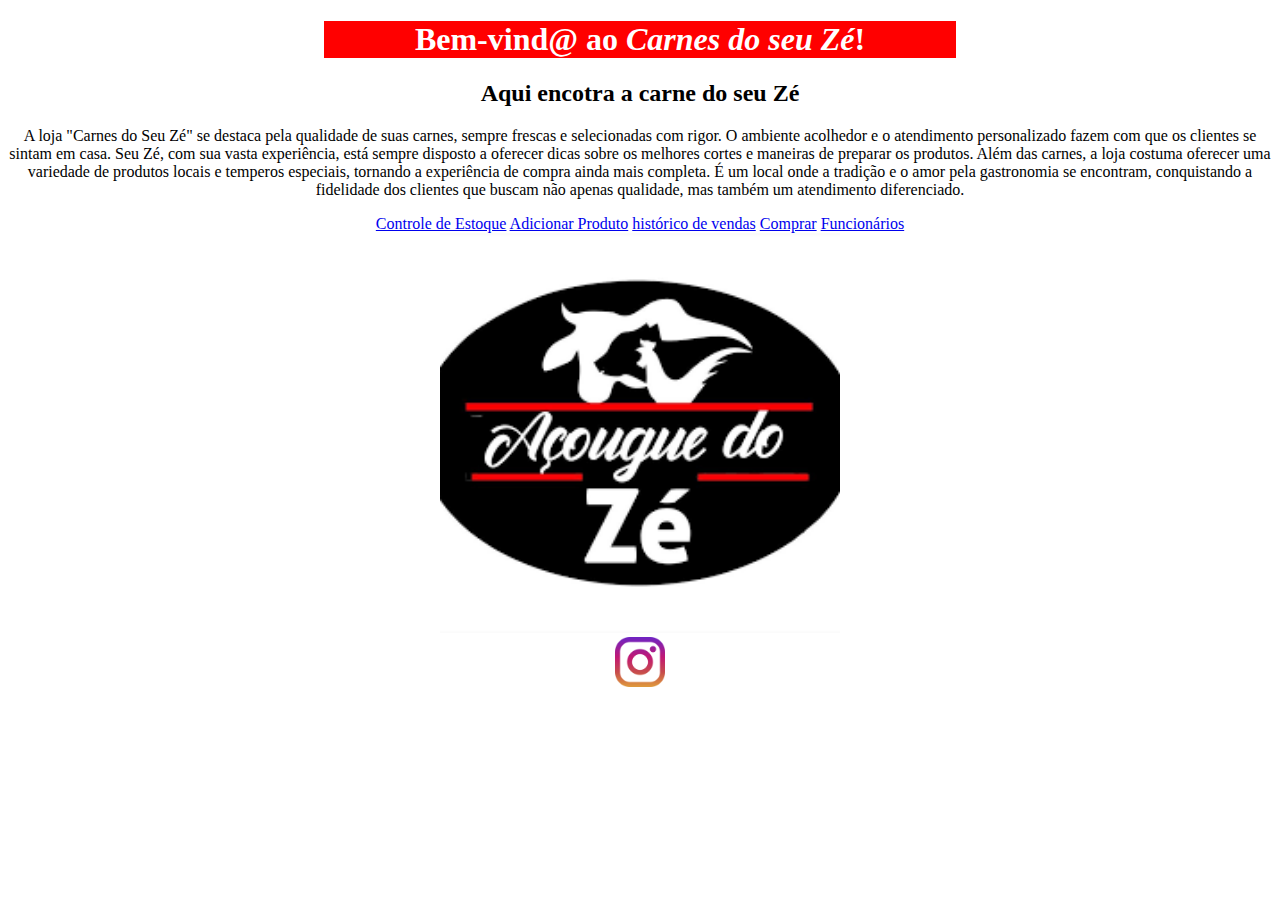
<file: index.html>
<!DOCTYPE html>
<html lang="pt-br">
<head>
    <meta charset="UTF-8">
    <meta name="viewport" content="width=device-width, initial-scale=1.0">
    <meta http-equiv="X-UA-Compatible" content="ie=edge">
    <title>Nome da Loja</title>
    <link rel="stylesheet" href="style.css">
</head>
<body>

    <div>
        <center>
        <header>
        <h1 id="Loja">Bem-vind@ ao <em>Carnes do seu Zé</em>!</h1>
        <h2>Aqui encotra a carne do seu Zé</h2>
        </header>
        
        <div>
            <p> A loja "Carnes do Seu Zé" se destaca pela qualidade de suas carnes, sempre frescas e selecionadas com rigor.
                 O ambiente acolhedor e o atendimento personalizado fazem com que os clientes se sintam em casa. Seu Zé, com sua vasta experiência, está sempre disposto a oferecer dicas sobre os melhores cortes e maneiras de preparar os produtos.

                Além das carnes, a loja costuma oferecer uma variedade de produtos locais e temperos especiais, tornando a experiência de compra ainda mais completa.
                 É um local onde a tradição e o amor pela gastronomia se encontram, conquistando a fidelidade dos clientes que buscam não apenas qualidade, mas também um atendimento diferenciado.</p>
        </div>

        <div id="func">

            <a href="ctrl-estoque.html">Controle de Estoque</a>
            <a href="add-produto.html">Adicionar Produto</a>
            <a href="histVendas.html">histórico de vendas</a>
            <a href="vendas.html">Comprar</a>
            <a href="funcionarios.html">Funcionários</a>
        </div>
    

    <td><img src="./Fotos/download (1).png" alt="Nossa logo" width="400px"/></td>


    <footer> 
        <a href="https://www.instagram.com/holgado_caio/" id="Insta"> <img src="Fotos/instagram.png" width="50"/> </a>
    </footer>

        </center>
    </div>
</body>
</html>
</file>
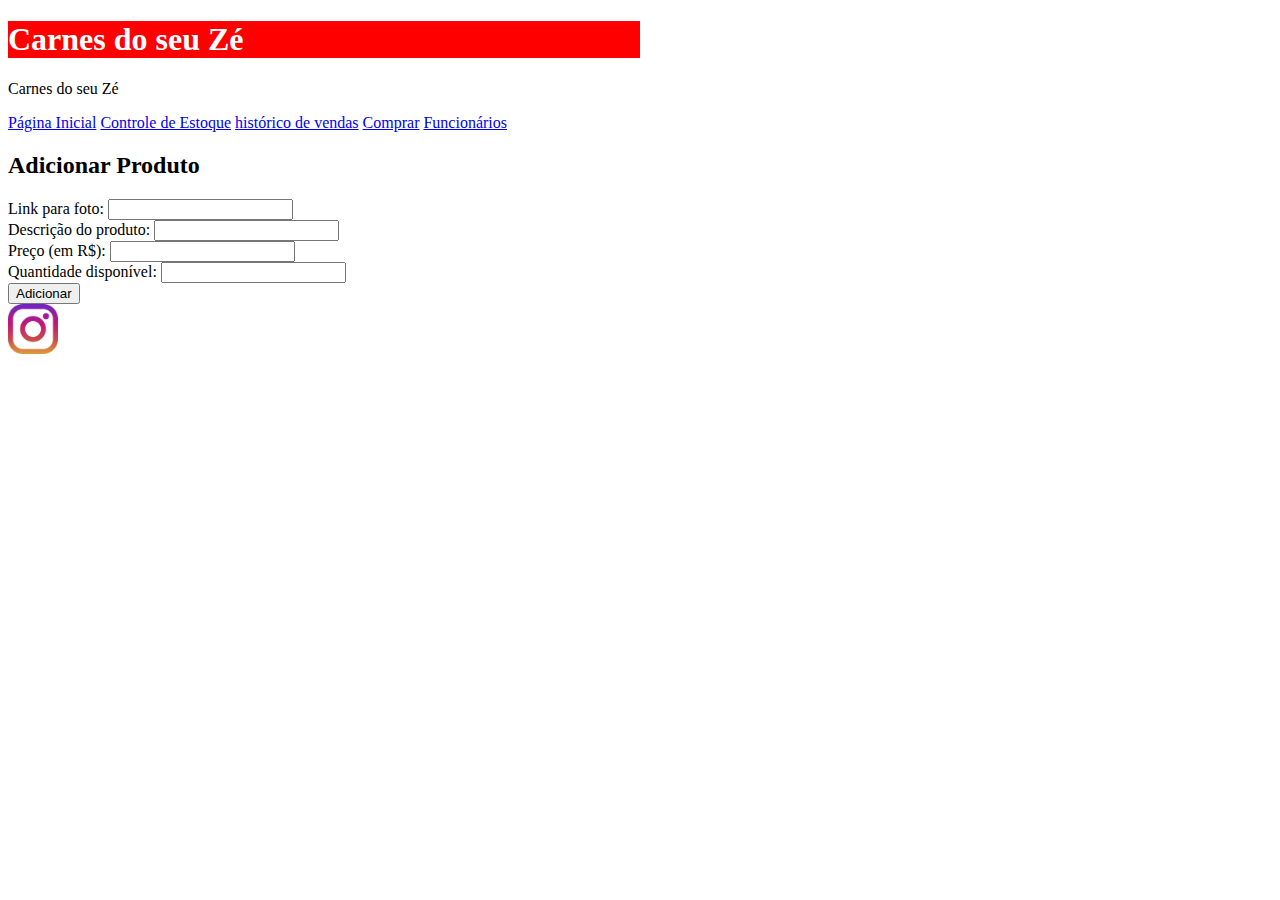
<file: add-produto.html>
<!DOCTYPE html>
<html lang="en">
<head>
    <meta charset="UTF-8">
    <meta name="viewport" content="width=device-width, initial-scale=1.0">
    <meta http-equiv="X-UA-Compatible" content="ie=edge">
    <title>Adicionar Produto</title>
    <link rel="stylesheet" href="style.css">
</head>
<body>
    <header>
        <h1 id="Loja">Carnes do seu Zé</h1>
    </header>
        <p>Carnes do seu Zé </p>
    </div>
    
    <div id="func">
        <a href="index.html">Página Inicial</a>
        <a href="ctrl-estoque.html">Controle de Estoque</a>
        <a href="histVendas.html">histórico de vendas</a>
        <a href="vendas.html">Comprar</a>
        <a href="funcionarios.html">Funcionários</a>
    </div>


    
    <h2>Adicionar Produto</h2>
    <form action="">
        <div>
            <label for="link-foto">Link para foto: </label>
            <input type="url" id="link-foto" name="link-foto">
        </div>
        
        <div>
            <label for="descricao">Descrição do produto: </label>
          
            <input type="text" id="descricao" name="descrição">
        </div>
        
        <div>
            <label for="preco">Preço (em R$): </label>
      
            <input type="number" id="preco" name="preço">
        </div>
        
        <div>
          
            <label>Quantidade disponível: </label>
            <input>
        </div>

        <div class="form-add">
            
            <button type="submit">Adicionar</button>
        </div>

        </center>
    </div>
    </form>

    <footer> 
        <a href="https://www.instagram.com/holgado_caio/" id="Insta"> <img src="Fotos/instagram.png" width="50"/> </a>
    </footer>
</body>
</html>
</file>
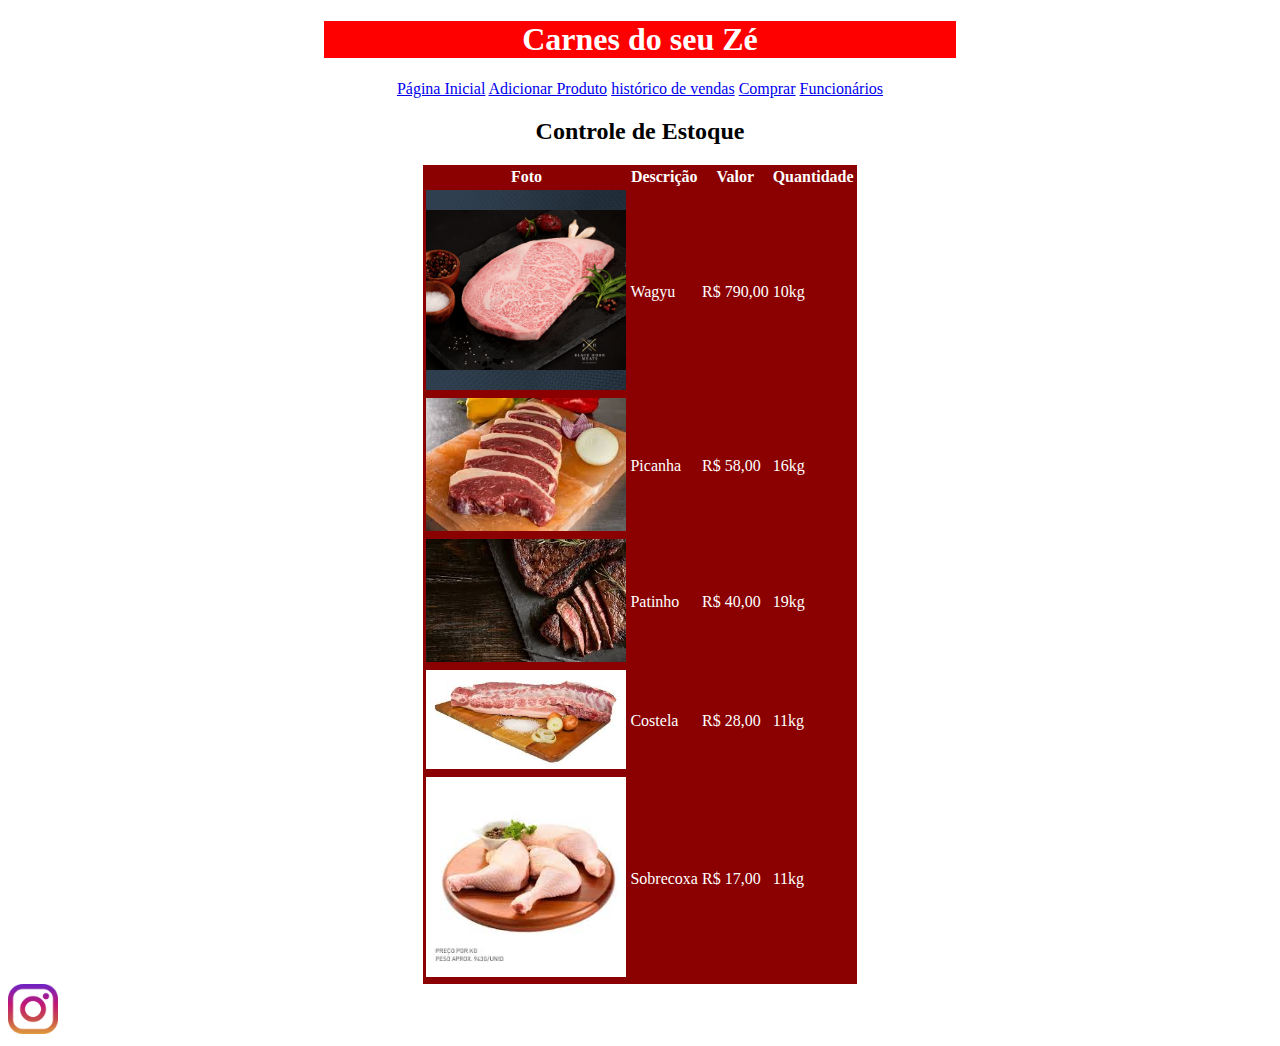
<file: ctrl-estoque.html>
<!DOCTYPE html>
<html lang="en">
<head>
    <meta charset="UTF-8">
    <meta name="viewport" content="width=device-width, initial-scale=1.0">
    <meta http-equiv="X-UA-Compatible" content="ie=edge">
    <title>Controle de Estoque</title>
    <link rel="stylesheet" href="style.css">
</head>
<body>
    <div>
        <center>
            <header>
                <h1 id="Loja">Carnes do seu Zé</h1>
            </header>
        
    
            <div id="func">
                <a href="index.html">Página Inicial</a>
                <a href="add-produto.html">Adicionar Produto</a>
                <a href="histVendas.html">histórico de vendas</a>
                <a href="vendas.html">Comprar</a>
                <a href="funcionarios.html">Funcionários</a>
            </div>
        

    <h2>Controle de Estoque</h2>

    <table id="cardapio">
        <tr>
            <th>Foto</th>
            <th>Descrição</th>
            <th>Valor</th>
            <th>Quantidade</th>
        </tr>

        <tr>
            <td><img src="./Fotos/wagyu.png" alt="Carne wagyu" width="200px"/></td>
            <td> Wagyu </td>
            <td> R$ 790,00 </td>
            <td> 10kg</td>
        </tr>

        <tr>
            <td><img src="./Fotos/P_icanha.jfif" alt="Carne Picanha" width="200px"/></td>
            <td> Picanha</td>
            <td> R$ 58,00 </td>
            <td> 16kg</td>
        </tr>

        <tr>
            <td><img src="./Fotos/patinho.jfif" alt="Carne Patinho" width="200px"/></td>
            <td> Patinho</td>
            <td> R$ 40,00</td>
            <td> 19kg </td>
        </tr>

        <tr>
            <td><img src="./Fotos/costela.jfif" alt="Carne Costela" width="200px"/></td>
            <td> Costela </td>
            <td> R$ 28,00 </td>
            <td> 11kg </td>
        </tr>
        
        <tr>
            <td><img src="./Fotos/sobrecoxa.jfif" alt="Frango Sobrecoxa" width="200px"/></td>
            <td> Sobrecoxa </td>
            <td> R$ 17,00 </td>
            <td> 11kg </td>
        </tr>
        
    </table>
        </center>
        </div>

        <footer> 
            <a href="https://www.instagram.com/holgado_caio/" id="Insta"> <img src="Fotos/instagram.png" width="50"/> </a>
        </footer>
</body>
</html>
</file>
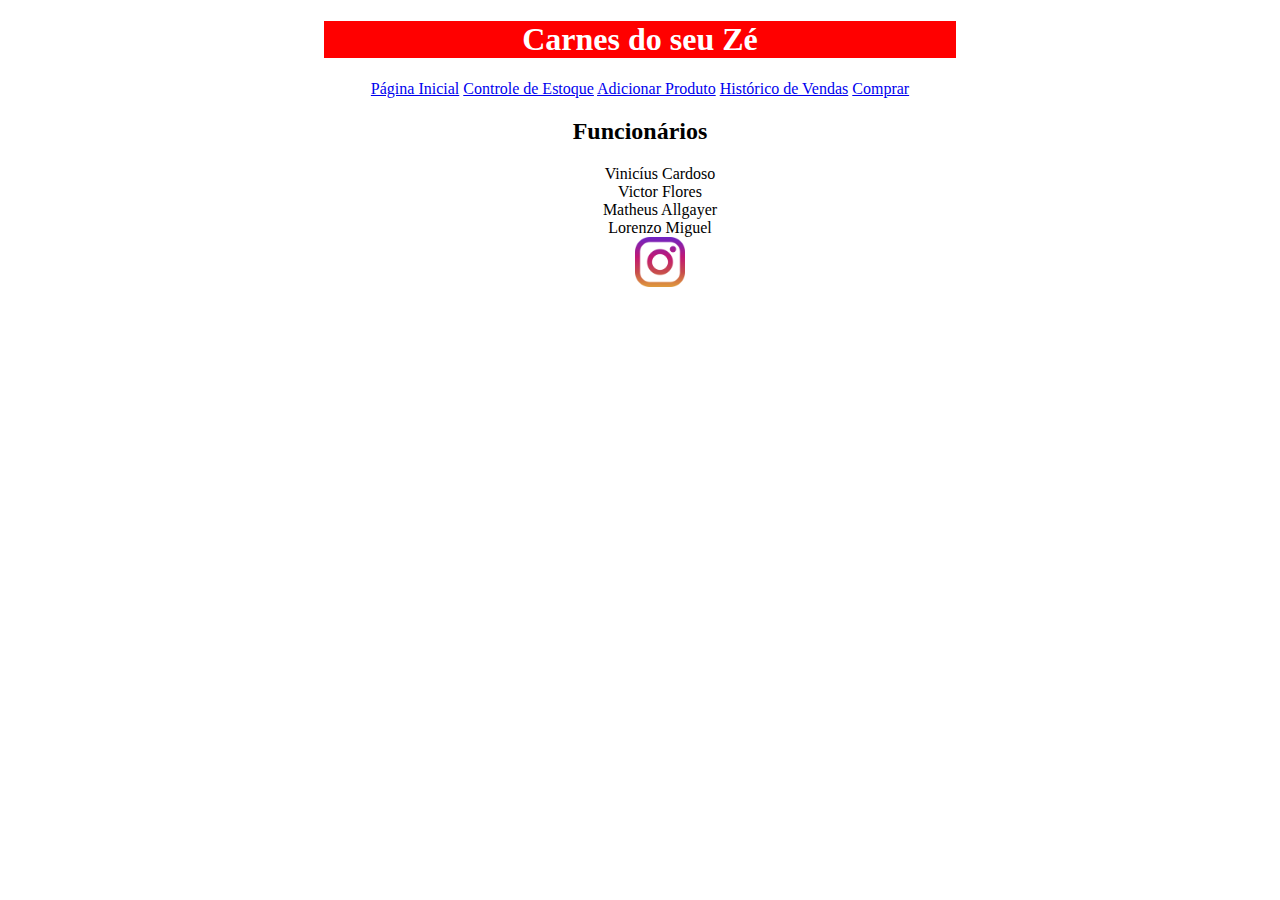
<file: funcionarios.html>
<!DOCTYPE html>
<html lang="en">
<head>
    <meta charset="UTF-8">
    <meta name="viewport" content="width=device-width, initial-scale=1.0">
    <meta http-equiv="X-UA-Compatible" content="ie=edge">
    <title>Funcionários</title>
    <link rel="stylesheet" href="style.css">
</head>
<body>
    <div>
        <center>
            <header>
                <h1 id="Loja">Carnes do seu Zé</h1>
            </header>
    
            <div id="func">
                <a href="index.html">Página Inicial</a>
                <a href="ctrl-estoque.html">Controle de Estoque</a>
                <a href="add-produto.html">Adicionar Produto</a>
                <a href="histVendas.html">Histórico de Vendas</a>
                <a href="vendas.html">Comprar</a>
            </div>

            <h2>Funcionários</h2>
            <ul>
                <li>Vinicíus Cardoso</li>
                <li>Victor Flores</li>
                <li>Matheus Allgayer</li>
                <li>Lorenzo Miguel</li>
          
    <footer> 
        <a href="https://www.instagram.com/holgado_caio/" id="Insta"><img src="Fotos/instagram.png" width="50"/> </a>
    </footer>
</ul>
</center>
</div>

</body>
</html>
</file>
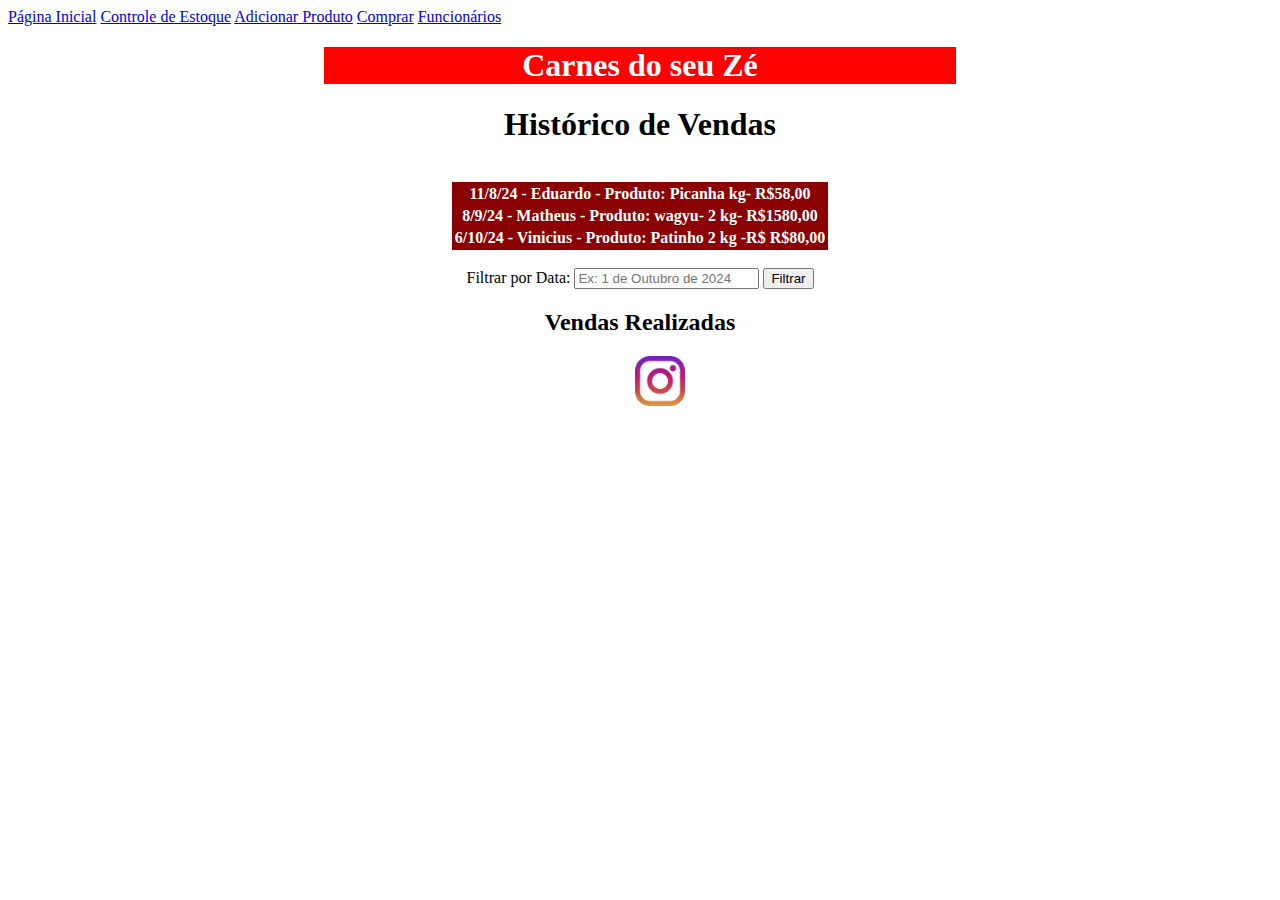
<file: histVendas.html>
<!DOCTYPE html>
<html lang="pt-BR">
<head>
    <meta charset="UTF-8">
    <meta name="viewport" content="width=device-width, initial-scale=1.0">
    <link rel="stylesheet" href="style.css">
</head>
<body>
   
 
    <div id="func">
        <a href="index.html">Página Inicial</a>
        <a href="ctrl-estoque.html">Controle de Estoque</a>
        <a href="add-produto.html">Adicionar Produto</a>
        <a href="vendas.html">Comprar</a>
        <a href="funcionarios.html">Funcionários</a>
    </div>

    <center>

    <header>
        <h1 id="Loja">Carnes do seu Zé</h1>
    </header>

    <div class="container" id="historico">
        <h1>  Histórico de Vendas  </h1><br>
        <table id="hist">
            <tr>
                <th>11/8/24 - Eduardo - Produto: Picanha kg- R$58,00</th>
            </tr>
            <tr>
                <th>8/9/24 - Matheus - Produto: wagyu- 2 kg- R$1580,00</th>
            </tr>
            <tr>
                <th>6/10/24 - Vinicius - Produto: Patinho 2 kg -R$ R$80,00</th>
            </tr>
        </table><br>
        <label id="filtroData">  Filtrar por Data:  </label>
        <input type="text" id="filtro-data" placeholder="Ex: 1 de Outubro de 2024">
        <button id="botao-filtrar">Filtrar</button><br>
 
        <h2 id="vendasRalizadas">Vendas Realizadas</h2>
        <ul id="lista-vendas">

            <footer> 
                <a href="https://www.instagram.com/holgado_caio/" id="Insta"> <img src="Fotos/instagram.png" width="50"/> </a>
            </footer>
           
        </ul>
    </div>

</center>

           
        </ul>
    </div>
</body>
</html>
</file>
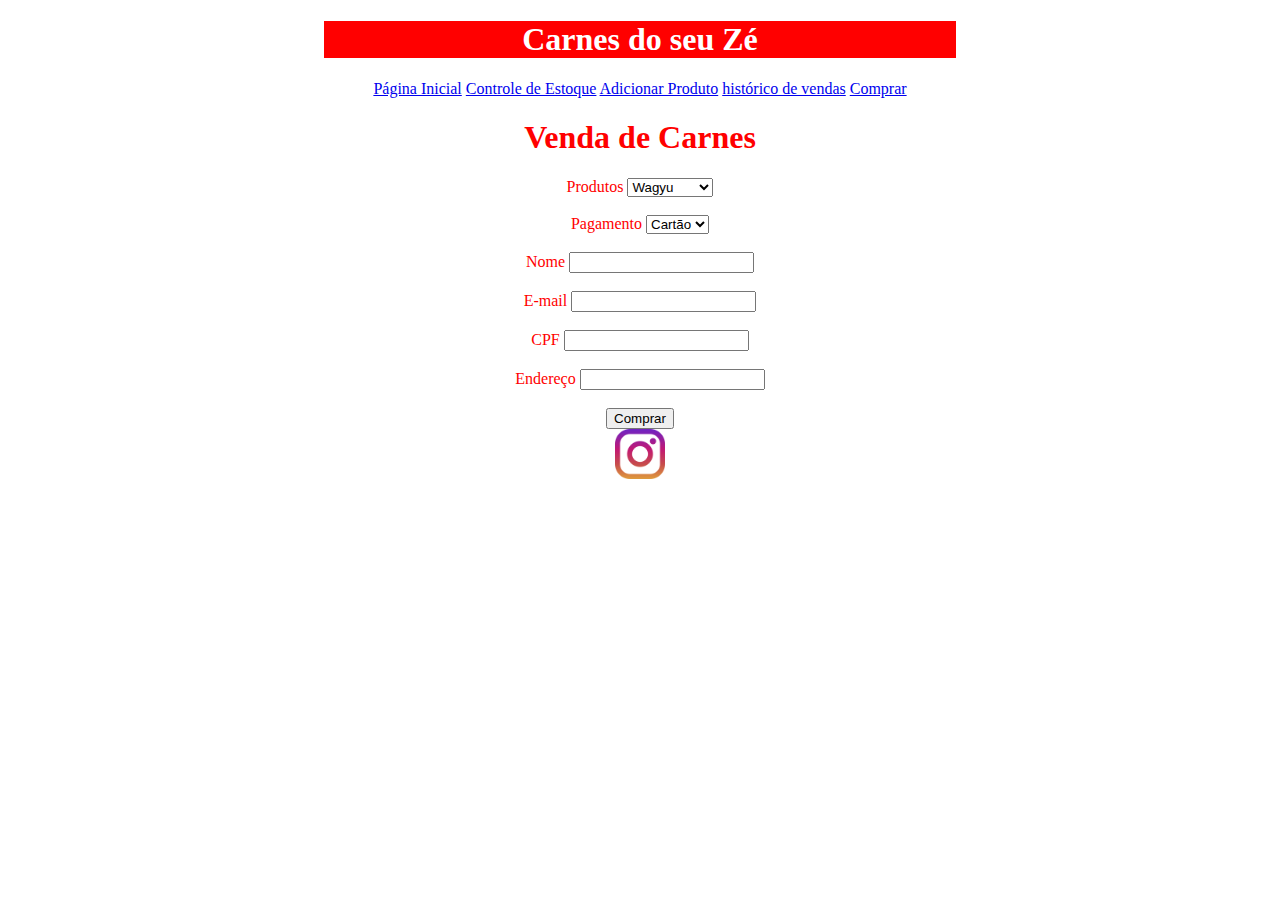
<file: vendas.html>
<!DOCTYPE html>
<html lang="en">
<head>
    <meta charset="UTF-8">
    <meta http-equiv="X-UA-Compatible" content="IE=edge">
    <meta name="viewport" content="width=device-width, initial-scale=1.0">
    <title>Document</title>
    <link rel="stylesheet" href="style.css">
</head>
<body>
    <center>

    <header>
        <h1 id="Loja">Carnes do seu Zé</h1>
    </header>
    
    <div id="func">
        <a href="index.html">Página Inicial</a>
        <a href="ctrl-estoque.html">Controle de Estoque</a>
        <a href="add-produto.html">Adicionar Produto</a>
        <a href="histVendas.html">histórico de vendas</a>
        <a href="funcionarios.html">Comprar</a>


    <h1 id="venda">Venda de Carnes</h1>

    <form action="histVendas.html" method="GET" id="form-venda">
        <label for="produto">Produtos</label>
        <select name="produto" id="produto">
            <option value="wagyu">Wagyu</option>
            <option value="costela">Costela</option>
            <option value="picanha">Picanha</option>
            <option value="patinho">Patinho</option>
            <option value="sobrecoxa">Sobrecoxa</option>
        </select><br><br>

        <label for="pagamento">Pagamento</label>
        <select name="pagamento" id="pagamento">
            <option value="cartao">Cartão</option>
            <option value="pix">Pix</option>
        </select><br><br>

        <label for="nome">Nome</label>
        <input type="text" id="nome" name="nome" required><br><br>

        <label for="email">E-mail</label>
        <input type="email" id="email" name="email" required><br><br>

        <label for="cpf">CPF</label>
        <input type="text" id="cpf" name="cpf" required><br><br>

        <label for="endereco">Endereço</label>
        <input type="text" id="endereco" name="endereco" required><br><br>

        <button type="submit">Comprar</button>

        <footer> 
            <a href="https://www.instagram.com/holgado_caio/" id="Insta"> <img src="Fotos/instagram.png" width="50"/> </a>
        </footer>
    </form>
</center>
</file>
<file: style.css>
#Loja {
    color: white;
    background-color: red;
    width: 50%;
}

#cardapio{
    background-color: darkred;
    color: white;
}
#func{
    color: red;
}
#venda{
    color: red;
}

ul{
    list-style-type: none;
}

#hist{
    color: white;
    background-color: darkred;
}
</file>
